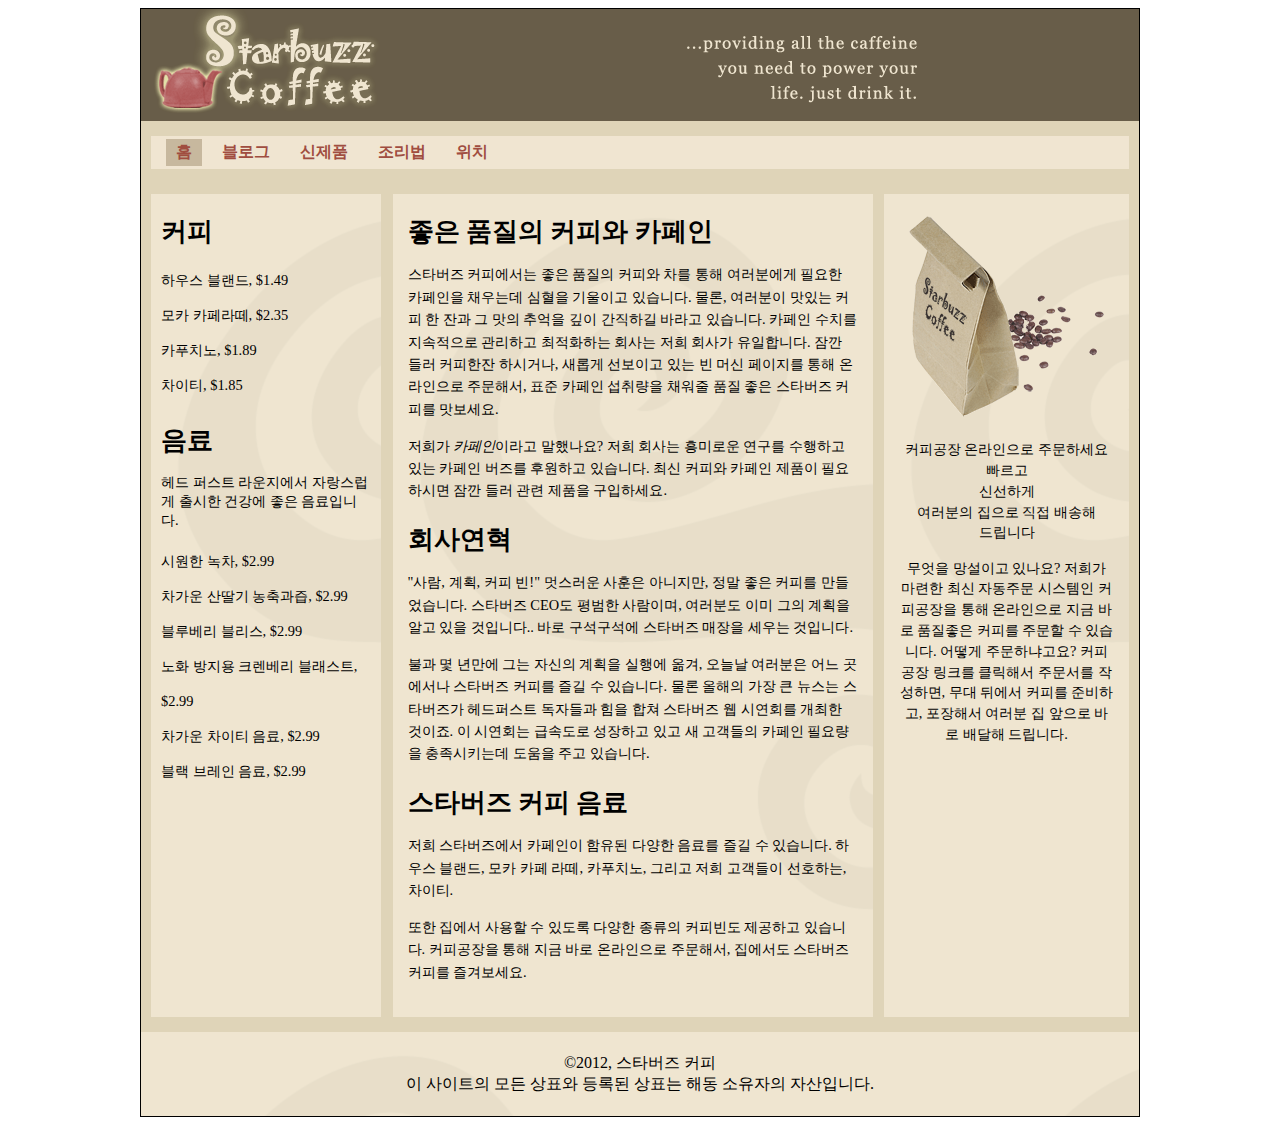
<file: index.html>
<!DOCTYPE html>
<html lang="ko">
<head>
    <meta charset="UTF-8">
    <meta http-equiv="X-UA-Compatible" content="IE=edge">
    <meta name="viewport" content="width=device-width, initial-scale=1.0">
    <title>HOME</title>
    <link rel="stylesheet" href="style/style.css">
</head>
<body>
    <div id="wrap">
        <header id="header">
            <img src="images/header.gif" alt="header_bg">
        </header>
        
        <nav id="nav">
            <div id="nav_container">
                <div class="nav_btn"><a href="./index.html">홈</a></div>
                <div class="nav_btn"><a href="./blog/blog.html">블로그</a></div>
                <div class="nav_btn"><a href="#">신제품</a></div>
                <div class="nav_btn"><a href="#">조리법</a></div>
                <div class="nav_btn"><a href="#">위치</a></div>
            </div> <!-- div#nav_container-->
        </nav>

        <main id="container">

            <section id="left">
                <h1>커피</h1>
                <ul>
                    <li>하우스 블랜드, $1.49</li>
                    <li>모카 카페라떼, $2.35</li>
                    <li>카푸치노, $1.89</li>
                    <li>차이티, $1.85</li>
                </ul>
                <h1>음료</h1>
                <p>헤드 퍼스트 라운지에서 자랑스럽게 출시한 건강에 좋은 음료입니다.</p>
                <ul>
                    <li>시원한 녹차, $2.99</li>
                    <li>차가운 산딸기 농축과즙, $2.99</li>
                    <li>블루베리 블리스, $2.99</li>
                    <li>노화 방지용 크렌베리 블래스트, $2.99</li>
                    <li>차가운 차이티 음료, $2.99</li>
                    <li>블랙 브레인 음료, $2.99</li>
                </ul>
            </section> <!-- section#left-->

            <section id="maincontent">
                <h1>좋은 품질의 커피와 카페인</h1>
                <p>
                    스타버즈 커피에서는 좋은 품질의 커피와 차를 통해 여러분에게
                    필요한 카페인을 채우는데 심혈을 기울이고 있습니다. 물론, 여러분이 
                    맛있는 커피 한 잔과 그 맛의 추억을 깊이 간직하길 바라고 있습니다. 
                    카페인 수치를 지속적으로 관리하고 최적화하는 회사는 저희 회사가 유일합니다. 
                    잠깐 들러 커피한잔 하시거나, 새롭게 선보이고 있는 빈 머신 페이지를 통해 
                    온라인으로 주문해서, 표준 카페인 섭취량을 채워줄 품질 좋은 스타버즈 
                    커피를 맛보세요.
                </p>
                <p>
                    저희가 <i>카페인</i>이라고 말했나요? 저희 회사는 흥미로운 연구를 수행하고 
                    있는 카페인 버즈를 후원하고 있습니다. 최신 커피와 카페인 제품이 필요하시면 
                    잠깐 들러 관련 제품을 구입하세요.
                </p>

                <h1>회사연혁</h1>
                <p>
                    "사람, 계획, 커피 빈!" 멋스러운 사훈은 아니지만, 정말 좋은 커피를 
                    만들었습니다. 스타버즈 CEO도 평범한 사람이며, 여러분도 이미 그의 계획을 
                    알고 있을 것입니다.. 바로 구석구석에 스타버즈 매장을 세우는 것입니다.
                </p>
                <p>
                    불과 몇 년만에 그는 자신의 계획을 실행에 옮겨, 오늘날 여러분은 
                    어느 곳에서나 스타버즈 커피를 즐길 수 있습니다. 물론 올해의 
                    가장 큰 뉴스는 스타버즈가 헤드퍼스트 독자들과 힘을 합쳐 스타버즈 웹 
                    시연회를 개최한 것이죠. 이 시연회는 급속도로 성장하고 있고 새 고객들의 
                    카페인 필요량을 충족시키는데 도움을 주고 있습니다.
                </p>

                <h1>스타버즈 커피 음료</h1>
                <p>
                    저희 스타버즈에서 카페인이 함유된 다양한 음료를 즐길 수 있습니다. 
                    하우스 블랜드, 모카 카페 라떼, 카푸치노, 그리고 저희 고객들이 선호하는, 
                    차이티.
                </p>
                <p>
                    또한 집에서 사용할 수 있도록 다양한 종류의 커피빈도 제공하고 있습니다. 
                    커피공장을 통해 지금 바로 온라인으로 주문해서, 집에서도 스타버즈 커피를 
                    즐겨보세요.
                </p>
            </section> <!-- section#maincontent-->

            <section id="right">
                <img src="images/bag.gif" alt="coffee_bag">
                <p>
                    커피공장 온라인으로 주문하세요<br>
                    빠르고<br>
                    신선하게<br>
                    여러분의 집으로 직접 배송해<br>드립니다
                </p>
                <p>
                    무엇을 망설이고 있나요? 저희가 마련한 최신 자동주문 시스템인
                    커피공장을 통해 온라인으로 지금 바로 품질좋은 커피를 주문할 수 있습니다.
                    어떻게 주문하냐고요? 커피공장 링크를 클릭해서 주문서를 작성하면, 
                    무대 뒤에서 커피를 준비하고, 포장해서 여러분 집 앞으로 바로
                    배달해 드립니다.
                </p>
            </section> <!-- section#right -->

        </main> <!-- main#container -->

        <footer id="footer">
            <p>	&copy;2012, 스타버즈 커피<br>
                이 사이트의 모든 상표와 등록된 상표는 해동 소유자의 자산입니다.</p>
        </footer>
    </div> <!-- div#wrap -->
</body>
</html>
</file>
<file: style/style.css>
@charset "UTF-8";

* {
    box-sizing: border-box;
}

a {
    text-decoration: none;
    color: #a04d40;
}

h1 {
    font-size: 1.6rem;
    margin-top: 20px;
    margin-bottom: 0px;
}

div#wrap {
    width: 1000px;
    margin: 0 auto;
    border: 1px solid #000;
    background-color: #dfd4b8;
}

header#header {
    background-color: #685d49;
}

nav#nav {
    background-color: #f0e5d1;
    margin: 15px 10px 25px 10px;
}

div#nav_container {
    display: flex;
    color: #a04d40;
    padding-left: 10px;
}

div.nav_btn {
    margin: 3px 5px;
    padding: 3px 10px;
    font-weight: bold;
}

div.nav_btn:nth-child(1) {
    background-color: #c7b89e;
}

div.nav_btn:hover {
    cursor: pointer;
    text-decoration-line: underline;
}

main#container {
    margin: 15px 10px;
    display: flex;
    justify-content: space-between;
}

section#left {
    width: 230px;
    font-size: .9rem;
    background-image: url("../images/background.gif");
    padding: 0 10px;
}

section#left ul {
    list-style: none;
    padding-left: 0;
    line-height: 35px;
}

section#maincontent {
    width: 480px;
    background-image: url("../images/background.gif");
    padding: 0 15px 20px 15px;
}

section#maincontent p {
    font-size: .9rem;
    line-height: 1.4rem;
}

section#right {
    width: 245px;
    background-image: url("../images/background.gif");
    padding: 20px 15px;
    text-align: center;
    font-size: .9rem;
    line-height: 1.3rem;
}

footer#footer {
    background-image: url("../images/background.gif");
    text-align: center;
    padding: 5px;
}
</file>
